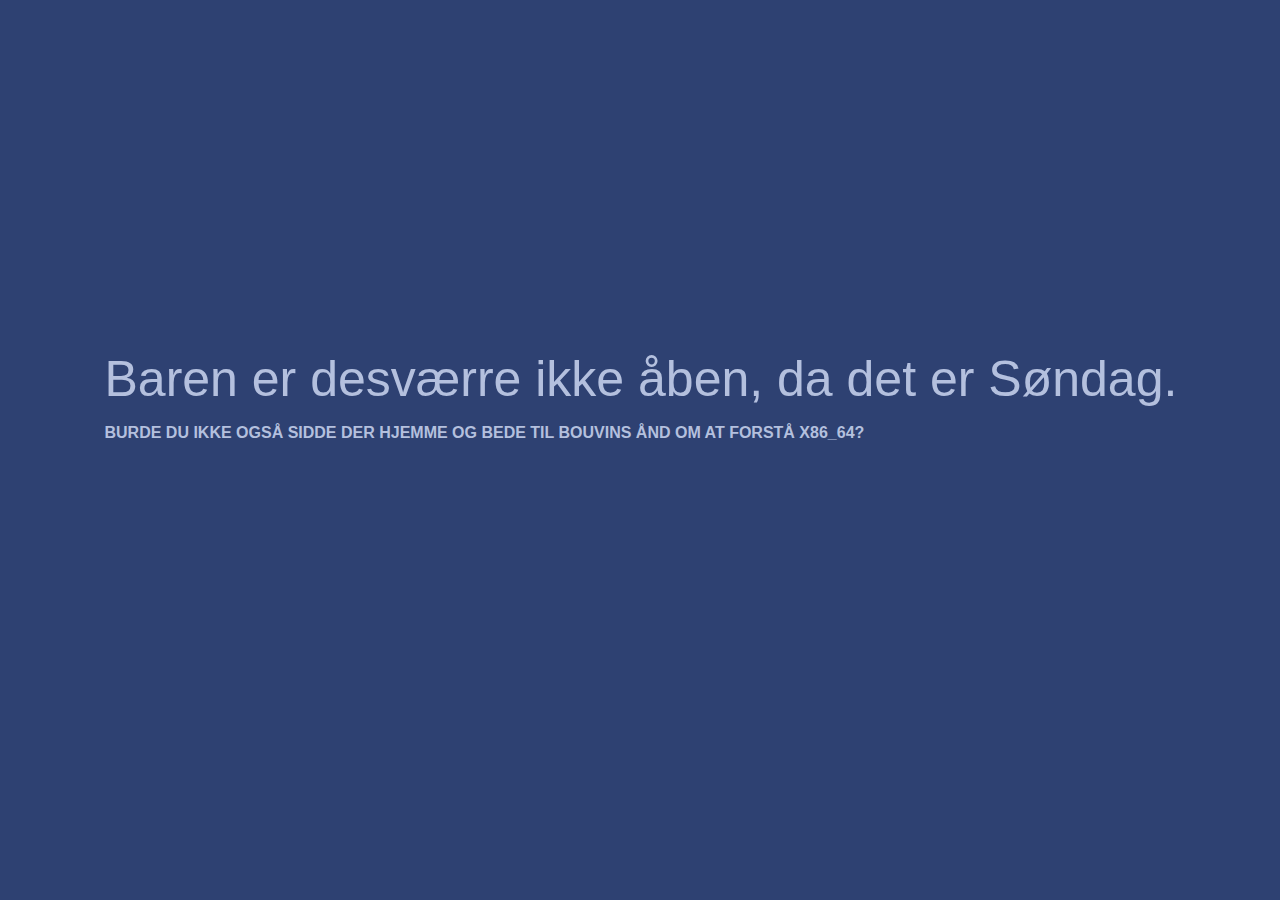
<file: index.html>
<!DOCTYPE html>
<head>

<meta charset="utf-8">
<meta http-equiv="refresh" content="60" >

<link rel="stylesheet" href="style.css" media="screen" charset="utf-8">

</head>

<body onload="datbarCheck();">
  <div id="print"></div>
  <div id="answer"></div>

  <script type="text/javascript" src="sentences.json" charset="utf-8"></script>
  <script type="text/javascript" src="app.js" charset="utf-8"></script>

</body>
</html>
</file>
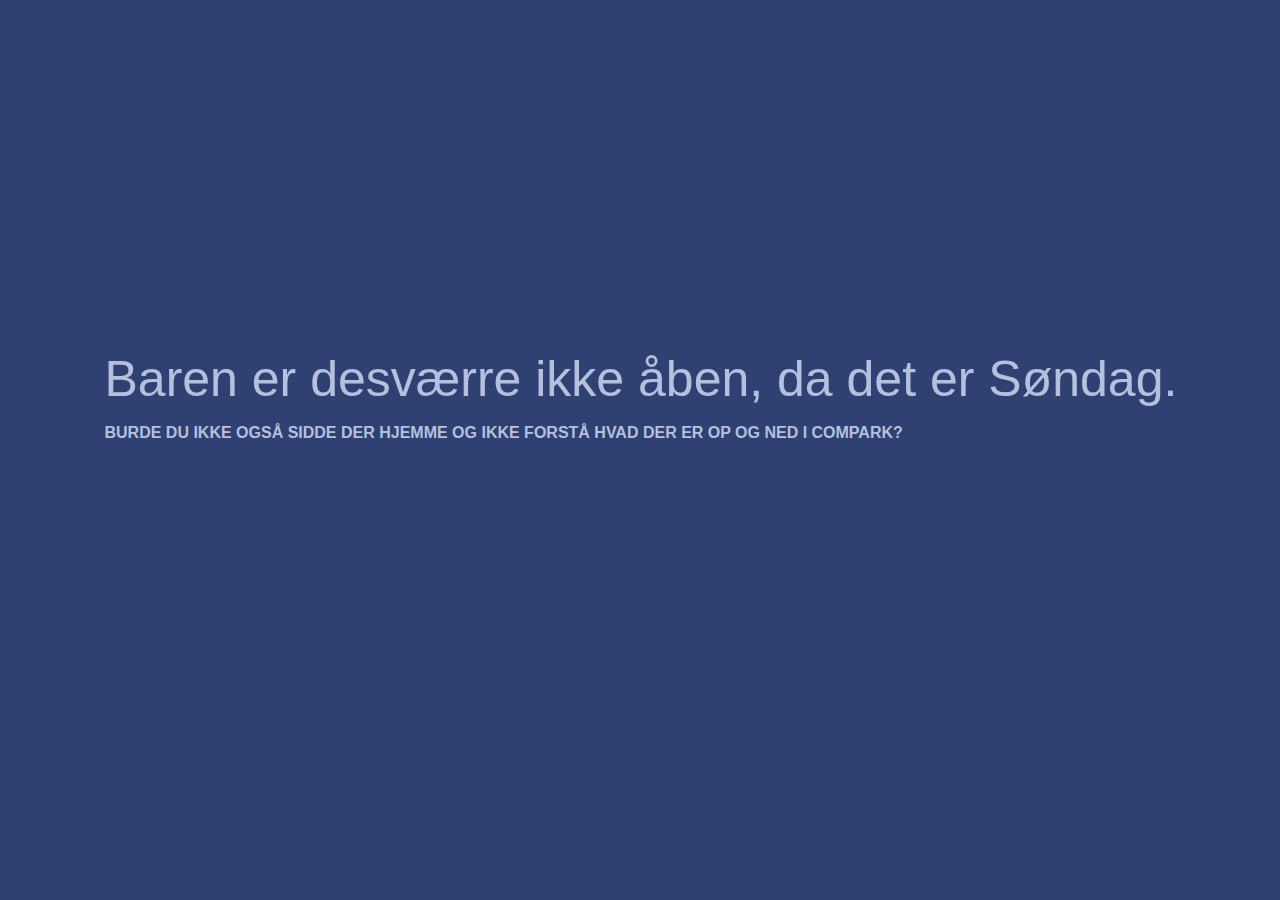
<file: erdatbarenaaben.html>
<!DOCTYPE html>

<head>
<meta charset="utf-8">
<link rel="stylesheet" href="style.css" media="screen" charset="utf-8">
<script>

 </script>
</head>
<body onload="datbarCheck();">
  <div id="print"></div>
  <div id="answer"></div>

  <div class="btn">
  </div>

  <script type="text/javascript" src="app.js" charset="utf-8"></script>
</body>
</html>
</file>
<file: style.css>
body{
  width: 100%;
  background-color: #2E4172;
  color: #B4C0DE;
  font-style: normal;
  font-family:"Helvetica", "Arial", sans-serif;
  font-size: 50px;
}
h3{
    margin: none;
    padding: none;
    text-decoration: none;
    text-transform: uppercase;
    font-size: 16px;
}
#answer{
     width: 1087px;
     margin: 350px auto 0 auto;
}
.titanic{
    float: none;
}
</file>
